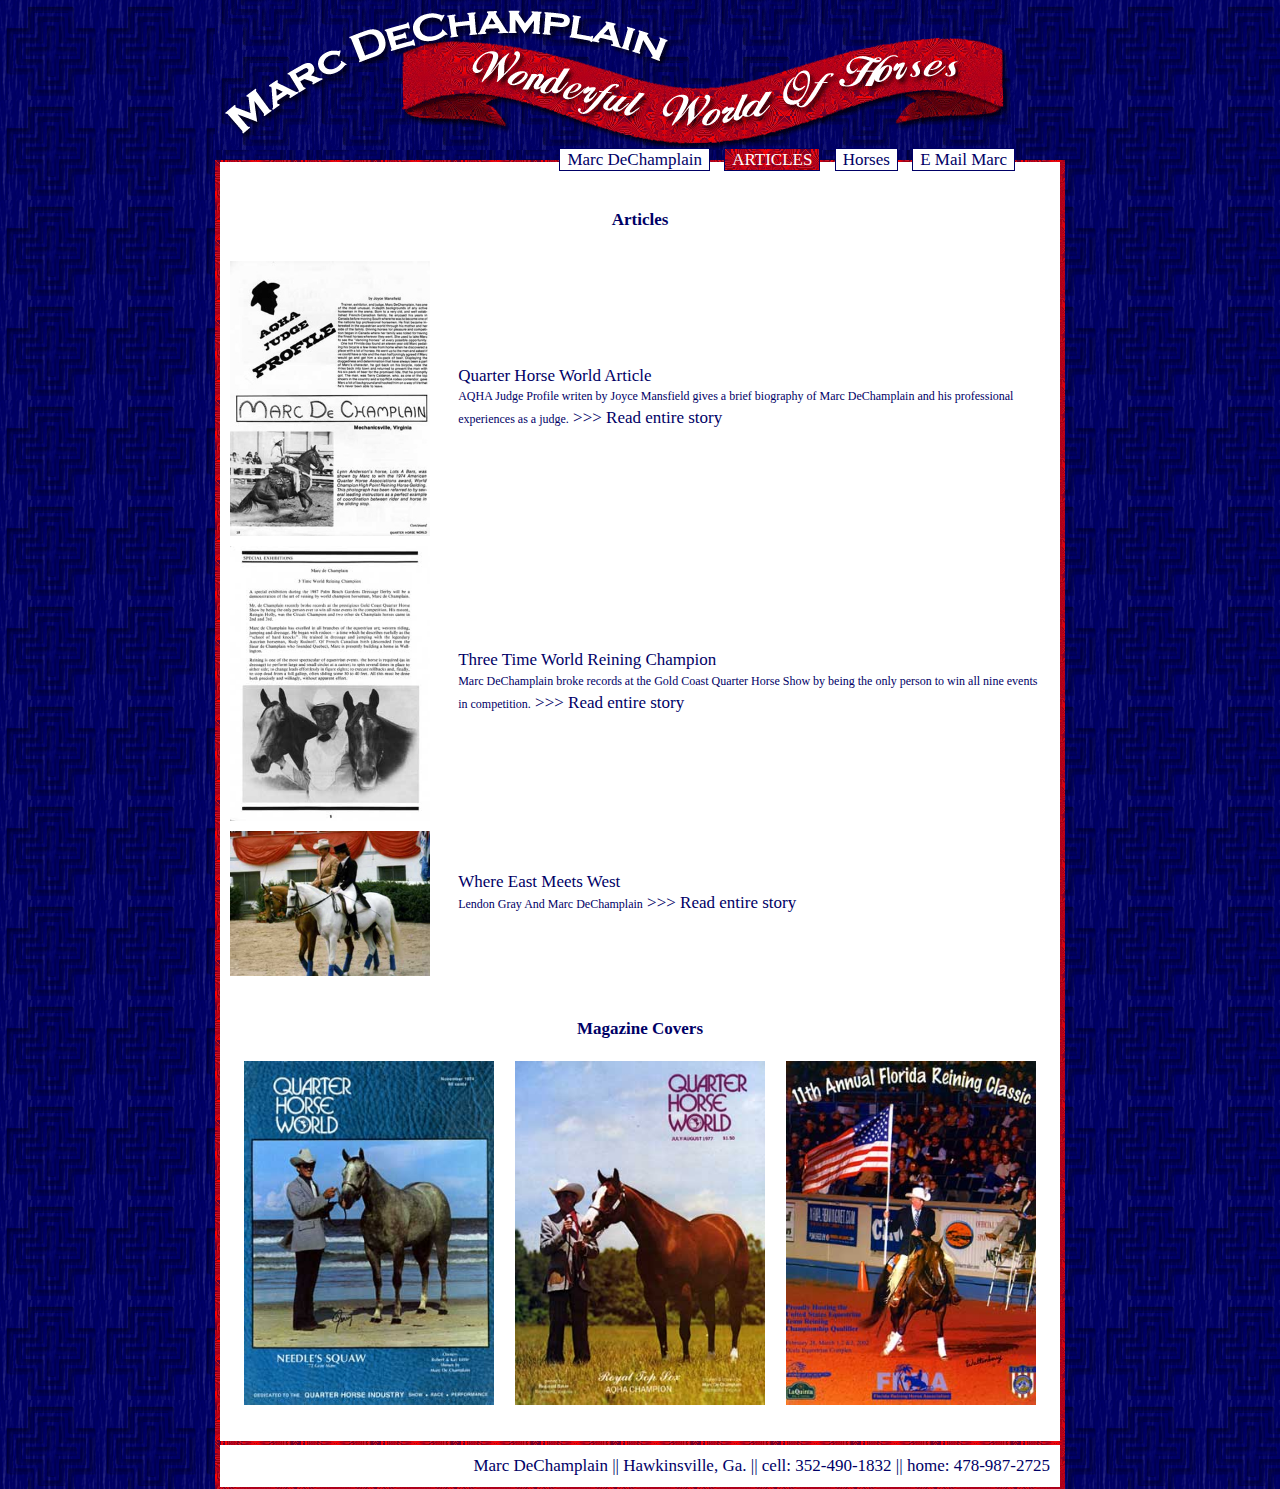
<file: article.htm>
<!DOCTYPE HTML PUBLIC "-//W3C//DTD HTML 4.01 Transitional//EN"
"http://www.w3.org/TR/html4/loose.dtd">
<html>

<head>


    <TITLE>Marc DeChamplain</TITLE>


    <META NAME="description" content="Marc DeChamplain- training performance horses for over 40 years of excellence">
        <META NAME="keywords" CONTENT="NRHA, NRCHA, NSHA, AQHA,Working Cow Horse, Stock Horses, NCHA, Performance Horses">
        <meta http-equiv="Content-Type" content="text/html; charset=utf-8">

    <link rel="styleSheet" href="styles/styleSheet.css" type="text/css">
    <meta http-equiv="Content-Type" content="text/html; charset=iso-8859-1">


    <script language="JavaScript"> 
        <!--
            var msg = "Marc DeChamplain"
            var delay = 120
            var startPos = 110
            var timerID = null
            var timerRunning = false
            var pos = 0

            Scrollit()

            function Scrollit() {
                StopTheClock()
                for (var i = 0; i < startPos; i++) msg = " " + msg
                DoTheScroll()
            }

            function StopTheClock() {
                if (timerRunning)
                    clearTimeout(timerID)
                timerRunning = false
            }

            function DoTheScroll() {
                if (pos < msg.length)
                    self.status = msg.substring(pos, msg.length);
                else
                    pos = -1;
                ++pos
                timerRunning = true
                timerID = self.setTimeout("DoTheScroll()", delay)
            }
        //-->
    </script>
</head>


<body>
	<div id="header"></div>
        <div id="wrapper">
            <div id="content">

            <div id="navcontainer">
                <ul id="navlist">
                    <li><a href="index.htm" >Marc DeChamplain</a></li>
                    <li id="active"><a href="article.htm"id="current">Articles</a></li>
                    <li><a href="sale.htm">Horses</a></li>
                    <li><a href="mailto:marcdechamplain@gmail.com">E Mail Marc</a></li>
                </ul>
            </div>

            <div class="clear"></div>
            <br />

            <div align="center"><strong>Articles</strong></div>
            <br />

            <div id="articlecontainer"><!-- div for article 1 -->
                <div class="articleicon">
                    <a href="articles/QH1/1.htm">
                       <img src="images/article-qh-sm.jpg" width="200" alt="Marc DeChamplain"/>
                    </a>
                </div><!-- end articleicon -->

                <div class="articledescription">
                    <br />
                    <br />
                    <br />
                        Quarter Horse World Article <br />
                            <span style="font-family: Tahoma; font-size: 12px">AQHA Judge Profile writen by Joyce Mansfield 
                            gives a brief biography of Marc DeChamplain and his professional experiences 
                            as a judge.</span>
                            <a href="articles/QH1/1.htm">&gt;&gt;&gt; Read entire story </a>
                </div ><!-- end article description-->
            </div><!-- end div for article 1 -->
         
            <br />
         

            <div id="articlecontainer"><!-- div for article 2 -->
                <div class="articleicon">
                    <a href="articles/QH2/rein.htm">
                       <img src="images/article-rein-sm.jpg" width="200"  alt="Marc DeChamplain" />
                    </a>
                </div><!-- end articleicon -->
              
                <div class="articledescription">
                  <br />
                  <br />
                  <br />
                    Three Time World Reining Champion <br />
                        <span style="font-family: Tahoma; font-size: 12px">Marc DeChamplain broke records 
                        at the Gold Coast Quarter Horse Show by being the only person to win all nine events in competition.</span>
                        <a href="articles/QH2/rein.htm">&gt;&gt;&gt; Read entire story </a>
                </div ><!-- end article description-->
            </div><!-- end div for article 2 -->
         
            <br />
         

             <div id="articlecontainer"><!-- div for article 3 -->
                 <div class="articleicon">
                     <a href="articles/ew/1.htm">
                           <img src="images/east-west.jpg" width="200" alt="Marc DeChamplain" />
                     </a>
                  </div><!-- end articleicon -->

                  <div class="articledescription">
                         Where East Meets West<br />
                             <span style="font-family: Tahoma; font-size: 12px">Lendon Gray And Marc DeChamplain</span>
                            <a href="articles/ew/1.htm">&gt;&gt;&gt; Read entire story </a>
                    </div ><!-- end article description-->
             </div><!-- end div for article 3 -->
         
        
            <div class="clear"></div> 

            <br />
            <br />

            <div align="center"><strong>Magazine Covers</strong></div>
            <br />
            
            <center>
                <img src="images/cover-sm.jpg" / width="250">&nbsp&nbsp&nbsp&nbsp
                <img src="images/cover-july-sm.jpg" /width="250">&nbsp&nbsp&nbsp&nbsp
                <img src="images/frha-classic-sm.jpg" /width="250">
            </center>
            <br />

            <div class="clear"></div>
            </div><!-- end content div-->
        </div><!-- end wraper div -->

	    <div id="footer">
	        <div id="content">
                <div align="right"><a href="mailto:marcdechamplain@gmail.com">Marc DeChamplain</a> || Hawkinsville, Ga. || cell: 352-490-1832 || home: 478-987-2725<br /></div>
            </div><!-- end content div -->
        </div><!-- end footer div -->
     
    </body>
</html>
</file>
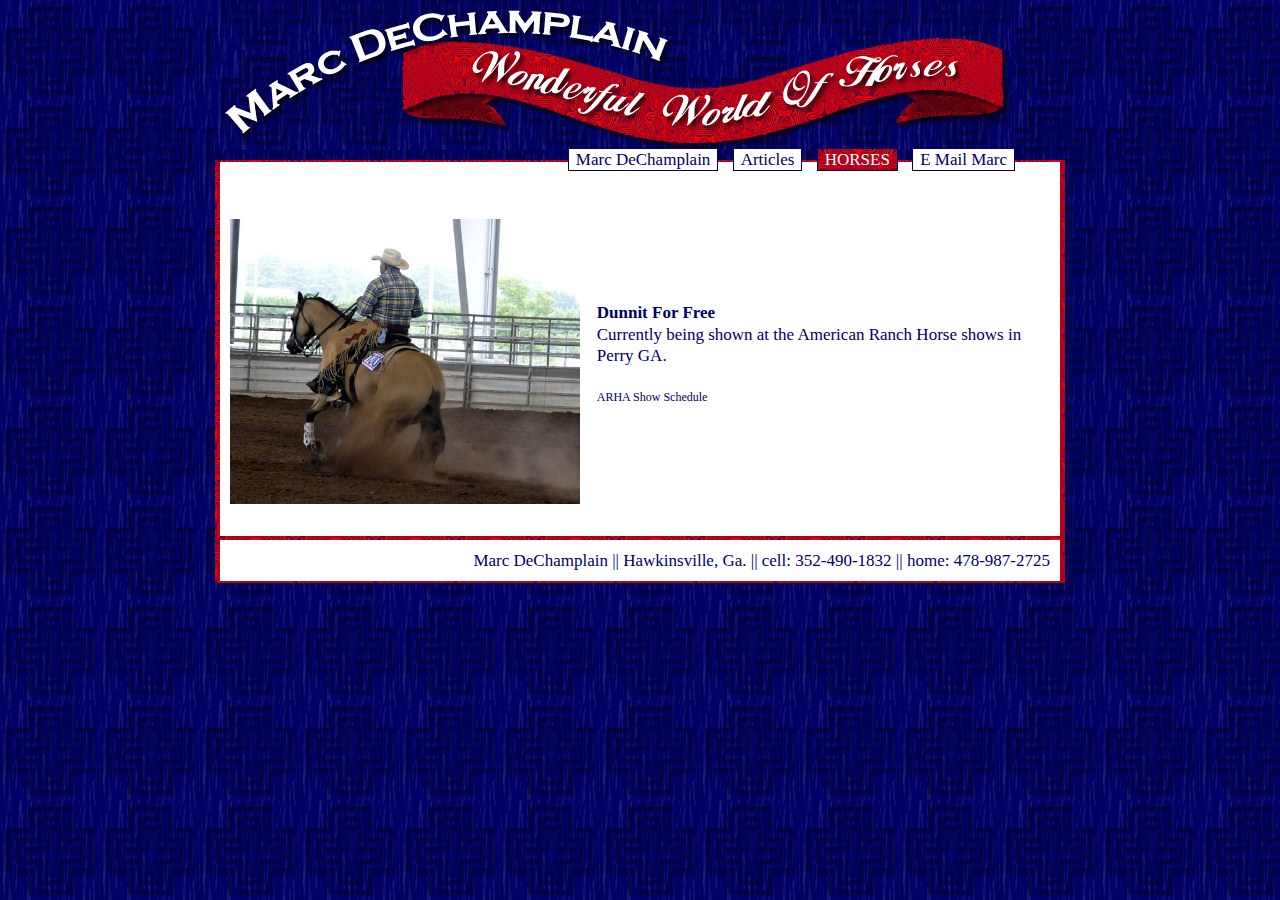
<file: sale.htm>
<!DOCTYPE HTML PUBLIC "-//W3C//DTD HTML 4.01 Transitional//EN"
"http://www.w3.org/TR/html4/loose.dtd">
<html>

<head>


    <TITLE>Marc DeChamplain</TITLE>


    <META NAME="description" content="Marc DeChamplain- training performance horses for over 40 years of excellence">
        <META NAME="keywords" CONTENT="NRHA, NRCHA, NSHA, AQHA,Working Cow Horse, Stock Horses, NCHA, Performance Horses">
        <meta http-equiv="Content-Type" content="text/html; charset=utf-8">

    <link rel="styleSheet" href="styles/styleSheet.css" type="text/css">
    <meta http-equiv="Content-Type" content="text/html; charset=iso-8859-1">


    <script language="JavaScript"> 
        <!--
        var msg = "Marc DeChamplain"
        var delay = 120
        var startPos = 110
        var timerID = null
        var timerRunning = false
        var pos = 0

        Scrollit()

        function Scrollit() {
            StopTheClock()
            for (var i = 0; i < startPos; i++) msg = " " + msg
            DoTheScroll()
        }

        function StopTheClock() {
            if (timerRunning)
                clearTimeout(timerID)
            timerRunning = false
        }

        function DoTheScroll() {
            if (pos < msg.length)
                self.status = msg.substring(pos, msg.length);
            else
                pos = -1;
            ++pos
            timerRunning = true
            timerID = self.setTimeout("DoTheScroll()", delay)
        }
        //-->
    </script>
</head>


<body>
	<div id="header"></div>
        <div id="wrapper">
            <div id="content">

            <div id="navcontainer">
                <ul id="navlist">
                    <li><a href="index.htm" >Marc DeChamplain</a></li>
                    <li><a href="article.htm">Articles</a></li>
                    <li id="active"><a href="sale.htm"id="current">Horses</a></li>
                    <li><a href="mailto:marcdechamplain@gmail.com">E Mail Marc</a></li>
                </ul>
            </div>

    <div class="clear"></div>
    <br />

    <div id="horsecontainer"><!-- div for Horse 1 -->
                <div class="horseicon">
                    <img src="images/dunnit1.jpg" width="350" alt="Marc DeChamplain"/>
                </div><!-- end horse icon -->

                <div class="horsedescription">
                    <br />
                    <br />
                    <br />
                        <strong>Dunnit For Free</strong><br />
                            Currently being shown at the American Ranch Horse shows in Perry GA.
                            <br /><br />
                            <a href="http://www.americanranchhorse.net/file/calendar.htm" target="_blank"><span style="font-family: Tahoma; font-size: 12px"  >ARHA Show Schedule</span></a>
                            
               </div ><!-- end Horse description-->
            </div><!-- end div for Horse 1 -->
            <br />
            
            
            <div class="clear"></div>

            <br />
            
        </div><!--end content div -->
    </div><!-- end wrapper div-->
    
    
    
	
    
    <div id="footer">
	    <div id="content">
            <div align="right">Marc DeChamplain || Hawkinsville, Ga. || cell: 352-490-1832 || home: 478-987-2725<br /></div>
        </div><!--end content div -->
    </div><!-- end footer div -->
 
</body>
</html>
</file>
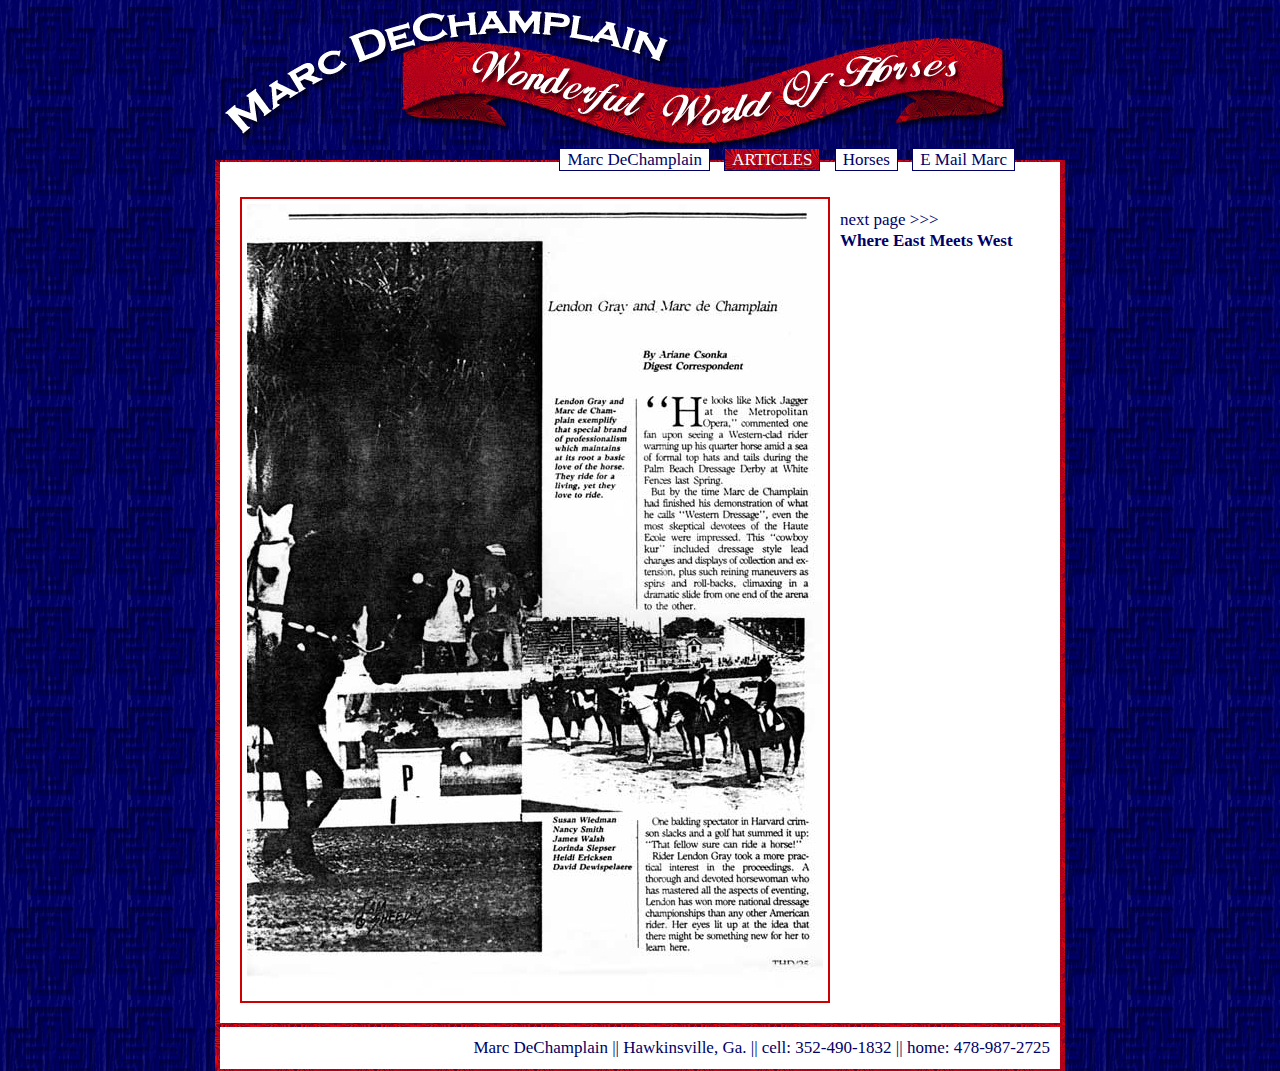
<file: articles/ew/1.htm>
﻿<!DOCTYPE HTML PUBLIC "-//W3C//DTD HTML 4.01 Transitional//EN"
"http://www.w3.org/TR/html4/loose.dtd">
<html>
<head>
<meta http-equiv="Content-Type" content="text/html; charset=iso-8859-1">
<TITLE>Marc DeChamplain</TITLE>

<META NAME="description" content="Marc DeChamplain- training performance horses for over 40 years of excellence">
<META NAME="keywords" CONTENT="NRHA, NRCHA, NSHA, AQHA,Working Cow Horse, Stock Horses, NCHA, Performance Horses">
<meta http-equiv="Content-Type" content="text/html; charset=utf-8">

<link rel="stylesheet" href="../../styles/styleSheet.css" type="text/css">
 
<script language="JavaScript"> 
<!--

    var msg = "Marc DeChamplain"
    var delay = 120
    var startPos = 110
    var timerID = null
    var timerRunning = false
    var pos = 0

    Scrollit()

    function Scrollit() {
        StopTheClock()
        for (var i = 0; i < startPos; i++) msg = " " + msg
        DoTheScroll()
    }

    function StopTheClock() {
        if (timerRunning)
            clearTimeout(timerID)
        timerRunning = false
    }

    function DoTheScroll() {
        if (pos < msg.length)
            self.status = msg.substring(pos, msg.length);
        else
            pos = -1;
        ++pos
        timerRunning = true
        timerID = self.setTimeout("DoTheScroll()", delay)
    }
//-->
</script>
</head>
<body>
	<div id="header"></div>
<div id="wrapper">
<div id="content">

<div id="navcontainer">
    <ul id="navlist">
        <li><a href="../../index.htm">Marc DeChamplain</a></li>
        <li id="active"><a href="../../article.htm" id="current">Articles</a></li>
        <li><a href="../../sale.htm">Horses</a></li>
        <li><a href="mailto:marcdechamplain@gmail.com">E Mail Marc</a></li>
    </ul>
</div>

<div class="clear"><strong></strong><img src="../images/east-west2.jpg" alt="Marc DeChamplain" width="576" height="792" class="img-left2">
<br>
<a href="2.htm">next page >>>
</a>
</div>
<strong>Where East Meets West</strong>
<div class="clear"></div>
</div>
</div>
</div>
 
</div>
</div>
	<div id="footer">
	<div id="content">
      <div align="right">Marc DeChamplain || Hawkinsville, Ga. || cell: 352-490-1832 || home: 478-987-2725<br />
      </div>
</div></div></div>
 
</body>
</html>
</file>
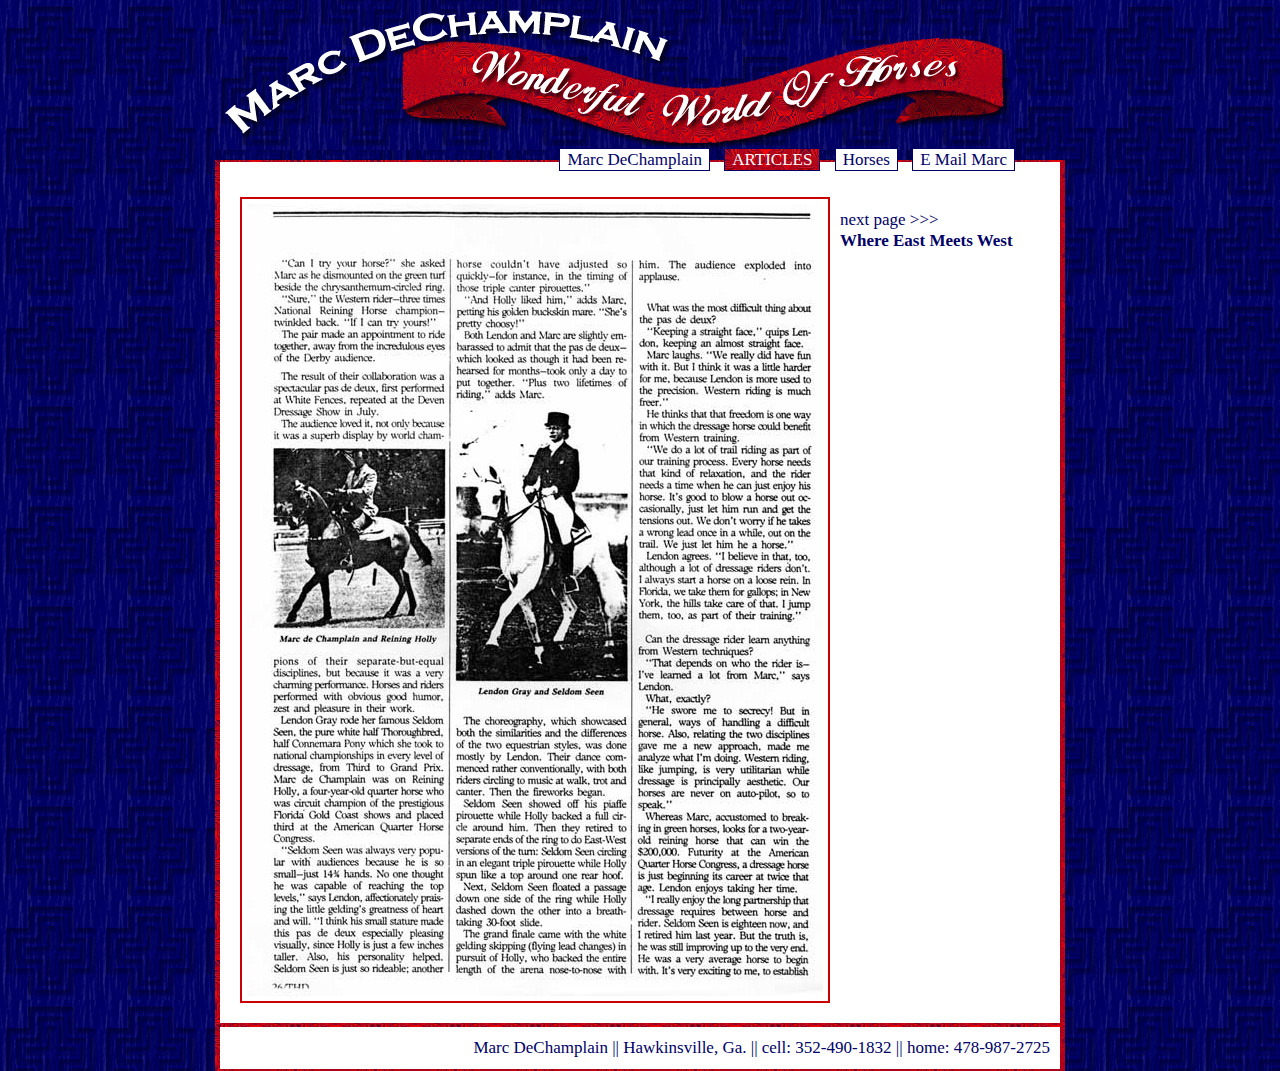
<file: articles/ew/2.htm>
﻿<!DOCTYPE HTML PUBLIC "-//W3C//DTD HTML 4.01 Transitional//EN"
"http://www.w3.org/TR/html4/loose.dtd">
<html>
<head>
<meta http-equiv="Content-Type" content="text/html; charset=iso-8859-1">
<TITLE>Marc DeChamplain</TITLE>

<META NAME="description" content="Marc DeChamplain- training performance horses for over 40 years of excellence">
<META NAME="keywords" CONTENT="NRHA, NRCHA, NSHA, AQHA,Working Cow Horse, Stock Horses, NCHA, Performance Horses">
<meta http-equiv="Content-Type" content="text/html; charset=utf-8">

<link rel="stylesheet" href="../../styles/styleSheet.css" type="text/css">
 
<script language="JavaScript"> 
<!--

    var msg = "Marc DeChamplain"
    var delay = 120
    var startPos = 110
    var timerID = null
    var timerRunning = false
    var pos = 0

    Scrollit()

    function Scrollit() {
        StopTheClock()
        for (var i = 0; i < startPos; i++) msg = " " + msg
        DoTheScroll()
    }

    function StopTheClock() {
        if (timerRunning)
            clearTimeout(timerID)
        timerRunning = false
    }

    function DoTheScroll() {
        if (pos < msg.length)
            self.status = msg.substring(pos, msg.length);
        else
            pos = -1;
        ++pos
        timerRunning = true
        timerID = self.setTimeout("DoTheScroll()", delay)
    }
//-->
</script>
</head>
<body>
	<div id="header"></div>
<div id="wrapper">
<div id="content">

<div id="navcontainer">
    <ul id="navlist">
        <li><a href="../../index.htm">Marc DeChamplain</a></li>
        <li id="active"><a href="../../article.htm" id="current">Articles</a></li>
        <li><a href="../../sale.htm">Horses</a></li>
        <li><a href="mailto:marcdechamplain@gmail.com">E Mail Marc</a></li>
    </ul>
</div>

<div class="clear"><strong></strong><img src="../images/east-west3.jpg" alt="Marc DeChamplain" width="576" height="792" class="img-left2">
<br>
<a href="3.htm">next page >>>
</a>
</div>
<strong>Where East Meets West</strong>
<div class="clear"></div>
</div>
</div>
</div>
 
</div>
</div>
	<div id="footer">
	<div id="content">
      <div align="right">Marc DeChamplain || Hawkinsville, Ga. || cell: 352-490-1832 || home: 478-987-2725<br />
      </div>
</div></div></div>
 
</body>
</html>
</file>
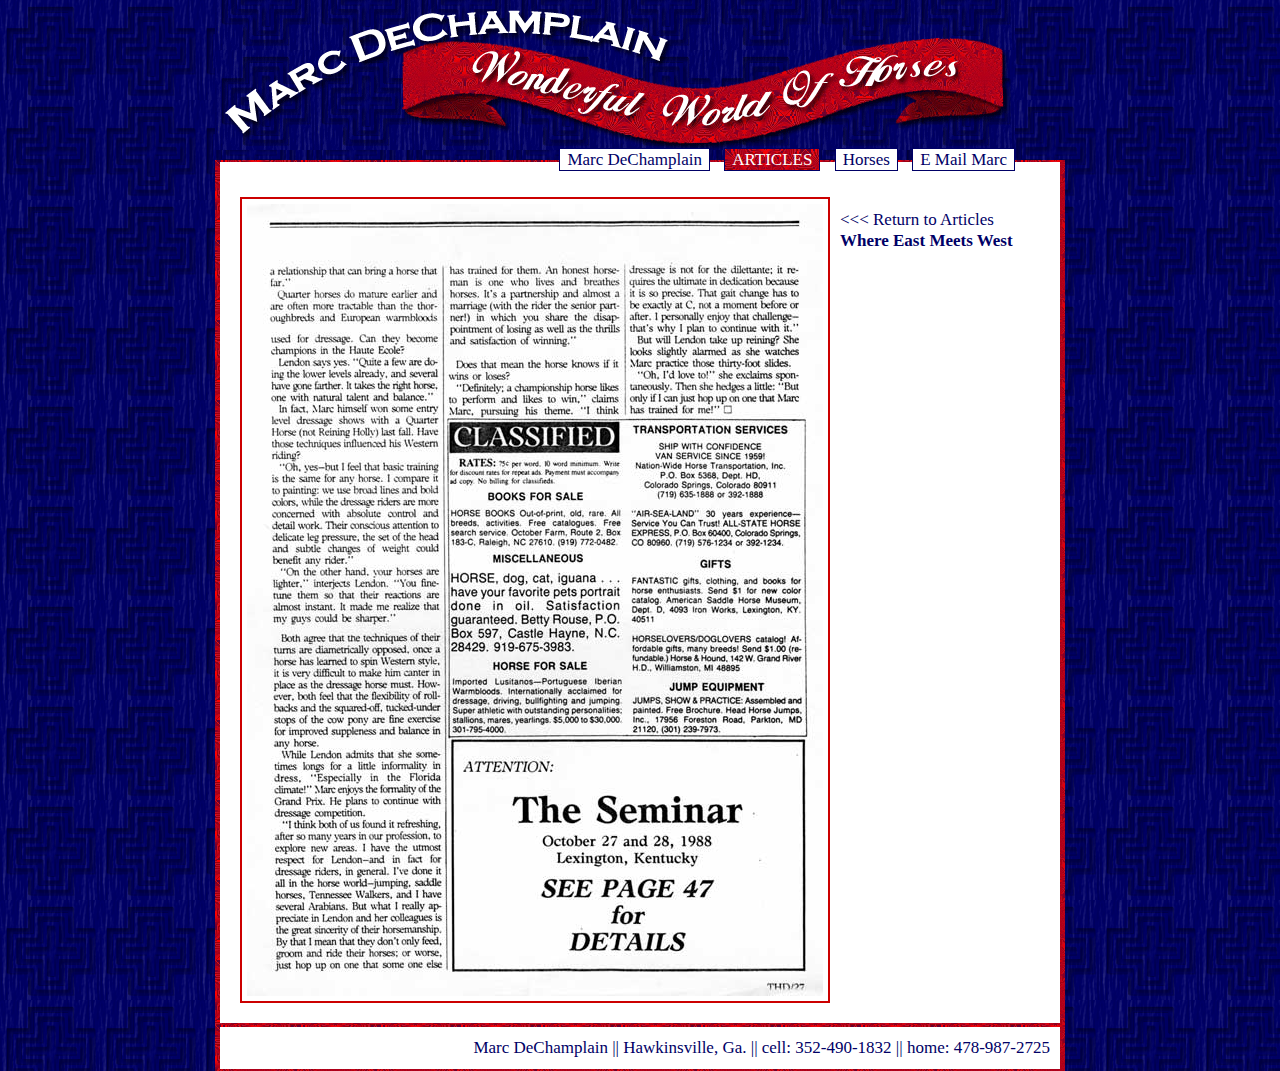
<file: articles/ew/3.htm>
﻿<!DOCTYPE HTML PUBLIC "-//W3C//DTD HTML 4.01 Transitional//EN"
"http://www.w3.org/TR/html4/loose.dtd">
<html>
<head>
<meta http-equiv="Content-Type" content="text/html; charset=iso-8859-1">
<TITLE>Marc DeChamplain</TITLE>

<META NAME="description" content="Marc DeChamplain- training performance horses for over 40 years of excellence">
<META NAME="keywords" CONTENT="NRHA, NRCHA, NSHA, AQHA,Working Cow Horse, Stock Horses, NCHA, Performance Horses">
<meta http-equiv="Content-Type" content="text/html; charset=utf-8">

<link rel="stylesheet" href="../../styles/styleSheet.css" type="text/css">
 
<script language="JavaScript"> 
<!--

    var msg = "Marc DeChamplain"
    var delay = 120
    var startPos = 110
    var timerID = null
    var timerRunning = false
    var pos = 0

    Scrollit()

    function Scrollit() {
        StopTheClock()
        for (var i = 0; i < startPos; i++) msg = " " + msg
        DoTheScroll()
    }

    function StopTheClock() {
        if (timerRunning)
            clearTimeout(timerID)
        timerRunning = false
    }

    function DoTheScroll() {
        if (pos < msg.length)
            self.status = msg.substring(pos, msg.length);
        else
            pos = -1;
        ++pos
        timerRunning = true
        timerID = self.setTimeout("DoTheScroll()", delay)
    }
//-->
</script>
</head>
<body>
	<div id="header"></div>
<div id="wrapper">
<div id="content">

<div id="navcontainer">
    <ul id="navlist">
        <li><a href="../../index.htm">Marc DeChamplain</a></li>
        <li id="active"><a href="../../article.htm" id="current">Articles</a></li>
        <li><a href="../../sale.htm">Horses</a></li>
        <li><a href="mailto:marcdechamplain@gmail.com">E Mail Marc</a></li>
    </ul>
</div>

<div class="clear"><strong></strong><img src="../images/east-west4.jpg" alt="Marc DeChamplain" width="576" height="792" class="img-left2">
<br>
<a href="../../article.htm">&lt;&lt;&lt; Return to Articles
</a>
</div>
<strong>Where East Meets West</strong>
<div class="clear"></div>
</div>
</div>
</div>
 
</div>
</div>
	<div id="footer">
	<div id="content">
      <div align="right">Marc DeChamplain || Hawkinsville, Ga. || cell: 352-490-1832 || home: 478-987-2725<br />
      </div>
</div></div></div>
 
</body>
</html>
</file>
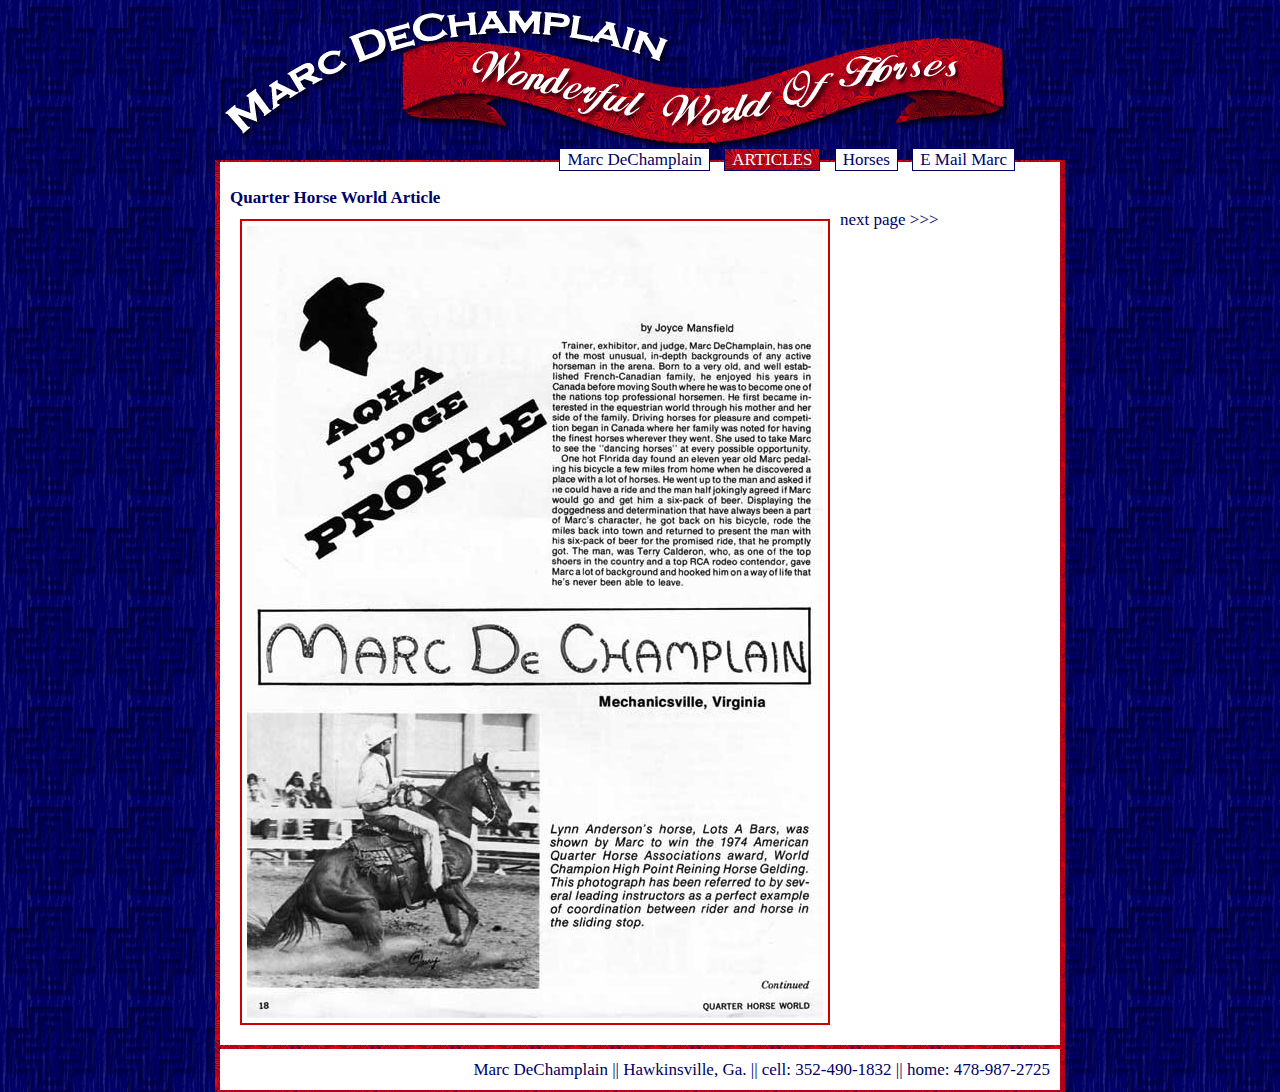
<file: articles/QH1/1.htm>
﻿<!DOCTYPE HTML PUBLIC "-//W3C//DTD HTML 4.01 Transitional//EN"
"http://www.w3.org/TR/html4/loose.dtd">
<html>
<head>
<meta http-equiv="Content-Type" content="text/html; charset=iso-8859-1">
<TITLE>Marc DeChamplain</TITLE>

<META NAME="description" content="Marc DeChamplain- training performance horses for over 40 years of excellence">
<META NAME="keywords" CONTENT="NRHA, NRCHA, NSHA, AQHA,Working Cow Horse, Stock Horses, NCHA, Performance Horses">
<meta http-equiv="Content-Type" content="text/html; charset=utf-8">

<link rel="stylesheet" href="../../styles/styleSheet.css" type="text/css">
 
<script language="JavaScript"> 
<!--

    var msg = "Marc DeChamplain"
    var delay = 120
    var startPos = 110
    var timerID = null
    var timerRunning = false
    var pos = 0

    Scrollit()

    function Scrollit() {
        StopTheClock()
        for (var i = 0; i < startPos; i++) msg = " " + msg
        DoTheScroll()
    }

    function StopTheClock() {
        if (timerRunning)
            clearTimeout(timerID)
        timerRunning = false
    }

    function DoTheScroll() {
        if (pos < msg.length)
            self.status = msg.substring(pos, msg.length);
        else
            pos = -1;
        ++pos
        timerRunning = true
        timerID = self.setTimeout("DoTheScroll()", delay)
    }
//-->
</script>
</head>
<body>
	<div id="header"></div>
<div id="wrapper">
<div id="content">

<div id="navcontainer">
    <ul id="navlist">
        <li><a href="../../index.htm">Marc DeChamplain</a></li>
        <li id="active"><a href="../../article.htm" id="current">Articles</a></li>
        <li><a href="../../sale.htm">Horses</a></li>
        <li><a href="mailto:marcdechamplain@gmail.com">E Mail Marc</a></li>
    </ul>
</div>

<div class="clear"></div>
<strong>Quarter Horse World Article </strong><img src="../images/article-qh.jpg" alt="Marc DeChamplain" width="576" height="792" class="img-left2">
<br>
<a href="2.htm">next page >>>
</a>
<div class="clear"></div>
</div>
</div>
</div>
 
</div>
</div>
	<div id="footer">
	<div id="content">
      <div align="right">Marc DeChamplain || Hawkinsville, Ga. || cell: 352-490-1832 || home: 478-987-2725<br />
      </div>
      </div></div></div>
 
</body>
</html>
</file>
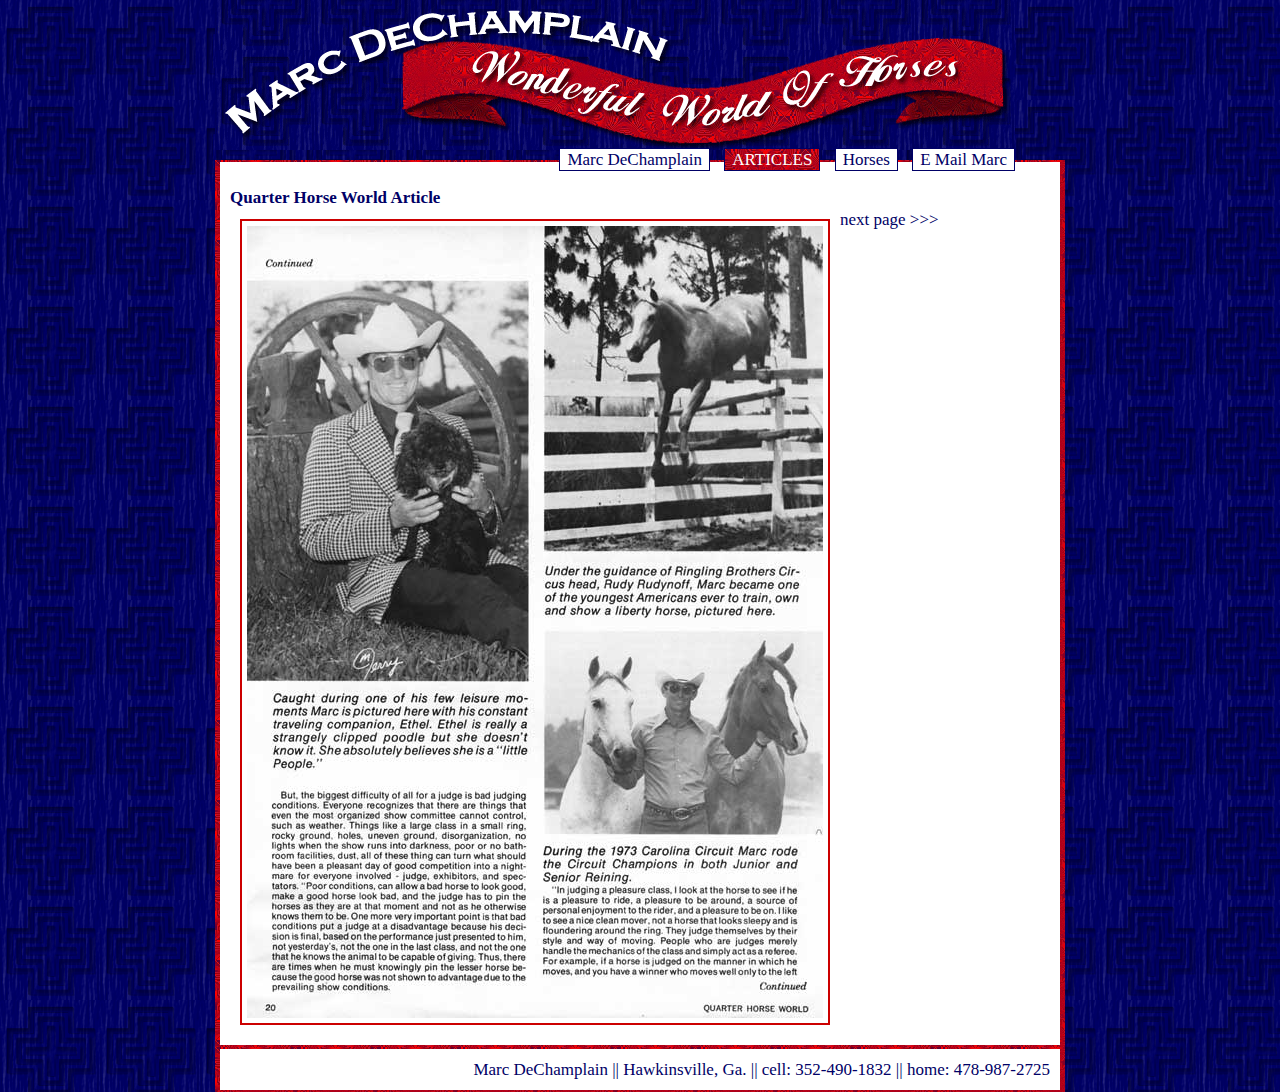
<file: articles/QH1/2.htm>
﻿<!DOCTYPE HTML PUBLIC "-//W3C//DTD HTML 4.01 Transitional//EN"
"http://www.w3.org/TR/html4/loose.dtd">
<html>
<head>
<meta http-equiv="Content-Type" content="text/html; charset=iso-8859-1">
<TITLE>Marc DeChamplain</TITLE>

<META NAME="description" content="Marc DeChamplain- training performance horses for over 40 years of excellence">
<META NAME="keywords" CONTENT="NRHA, NRCHA, NSHA, AQHA,Working Cow Horse, Stock Horses, NCHA, Performance Horses">
<meta http-equiv="Content-Type" content="text/html; charset=utf-8">

<link rel="stylesheet" href="../../styles/styleSheet.css" type="text/css">
 
<script language="JavaScript"> 
<!--

    var msg = "Marc DeChamplain"
    var delay = 120
    var startPos = 110
    var timerID = null
    var timerRunning = false
    var pos = 0

    Scrollit()

    function Scrollit() {
        StopTheClock()
        for (var i = 0; i < startPos; i++) msg = " " + msg
        DoTheScroll()
    }

    function StopTheClock() {
        if (timerRunning)
            clearTimeout(timerID)
        timerRunning = false
    }

    function DoTheScroll() {
        if (pos < msg.length)
            self.status = msg.substring(pos, msg.length);
        else
            pos = -1;
        ++pos
        timerRunning = true
        timerID = self.setTimeout("DoTheScroll()", delay)
    }
//-->
</script>
</head>
<body>
	<div id="header"></div>
<div id="wrapper">
<div id="content">

<div id="navcontainer">
    <ul id="navlist">
        <li><a href="../../index.htm">Marc DeChamplain</a></li>
        <li id="active"><a href="../../article.htm" id="current">Articles</a></li>
        <li><a href="../../sale.htm">Horses</a></li>
        <li><a href="mailto:marcdechamplain@gmail.com">E Mail Marc</a></li>
    </ul>
</div>

<div class="clear"></div>
<strong>Quarter Horse World Article<br> 
</strong><img src="../images/article-qh2.jpg" alt="Marc DeChamplain" width="576" height="792" class="img-left2">
<a href="3.htm">next page >>>
</a>
<div class="clear"></div>
</div>
</div>
</div>
 
</div>
</div>
	<div id="footer">
	<div id="content">
      <div align="right">Marc DeChamplain || Hawkinsville, Ga. || cell: 352-490-1832 || home: 478-987-2725<br />
      </div>
</div></div></div>
 
</body>
</html>
</file>
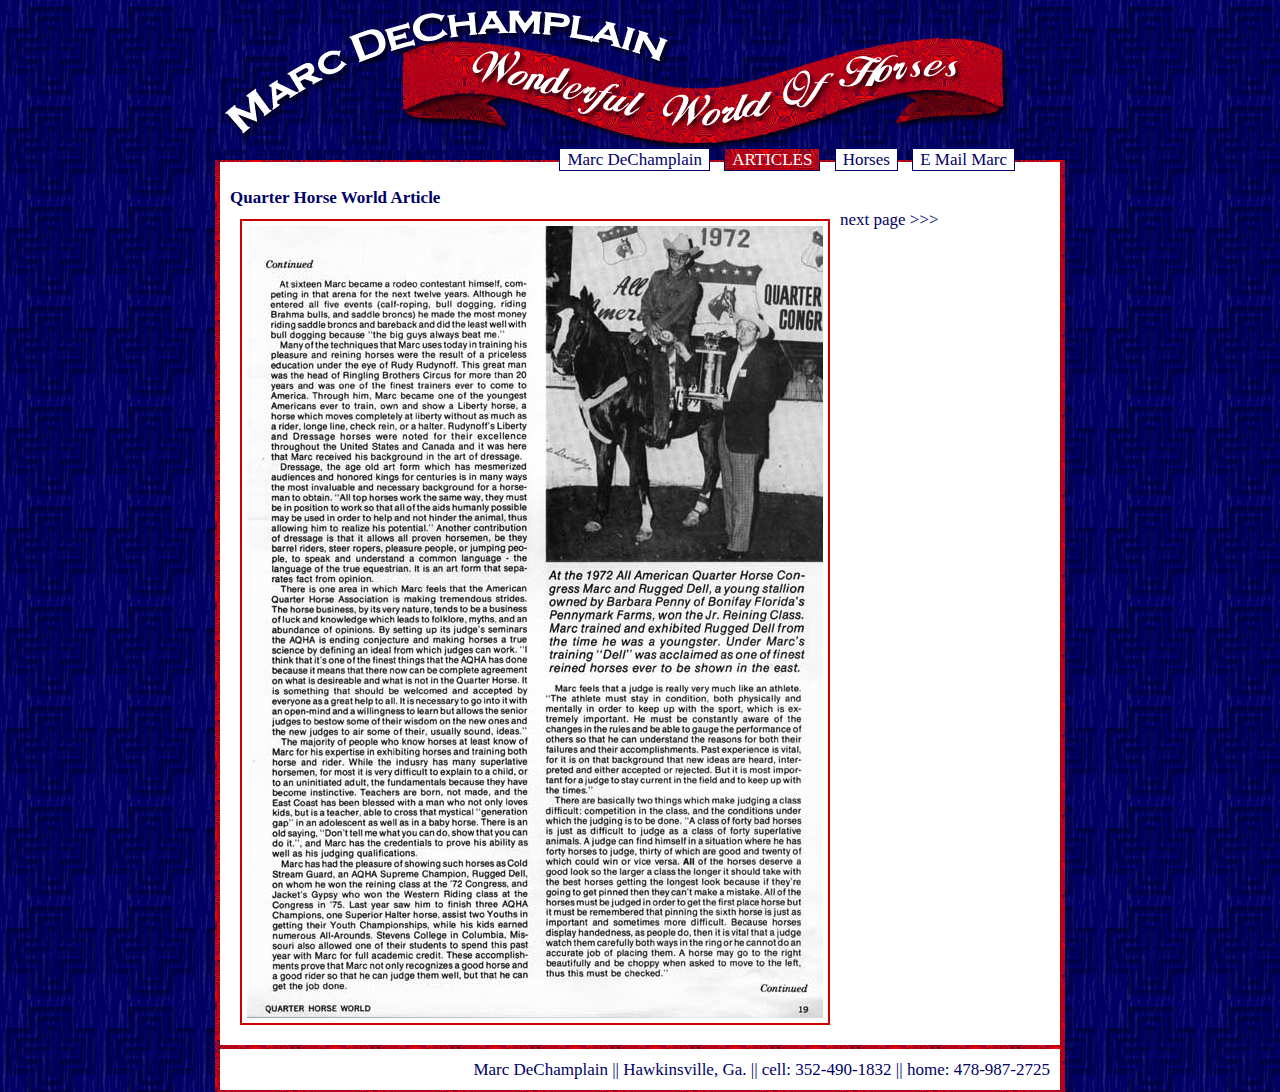
<file: articles/QH1/3.htm>
﻿<!DOCTYPE HTML PUBLIC "-//W3C//DTD HTML 4.01 Transitional//EN"
"http://www.w3.org/TR/html4/loose.dtd">
<html>
<head>
<meta http-equiv="Content-Type" content="text/html; charset=iso-8859-1">
<TITLE>Marc DeChamplain</TITLE>

<META NAME="description" content="Marc DeChamplain- training performance horses for over 40 years of excellence">
<META NAME="keywords" CONTENT="NRHA, NRCHA, NSHA, AQHA,Working Cow Horse, Stock Horses, NCHA, Performance Horses">
<meta http-equiv="Content-Type" content="text/html; charset=utf-8">

<link rel="stylesheet" href="../../styles/styleSheet.css" type="text/css">
 
<script language="JavaScript"> 
<!--

    var msg = "Marc DeChamplain"
    var delay = 120
    var startPos = 110
    var timerID = null
    var timerRunning = false
    var pos = 0

    Scrollit()

    function Scrollit() {
        StopTheClock()
        for (var i = 0; i < startPos; i++) msg = " " + msg
        DoTheScroll()
    }

    function StopTheClock() {
        if (timerRunning)
            clearTimeout(timerID)
        timerRunning = false
    }

    function DoTheScroll() {
        if (pos < msg.length)
            self.status = msg.substring(pos, msg.length);
        else
            pos = -1;
        ++pos
        timerRunning = true
        timerID = self.setTimeout("DoTheScroll()", delay)
    }
//-->
</script>
</head>
<body>
	<div id="header"></div>
<div id="wrapper">
<div id="content">

<div id="navcontainer">
    <ul id="navlist">
        <li><a href="../../index.htm">Marc DeChamplain</a></li>
        <li id="active"><a href="../../article.htm" id="current">Articles</a></li>
        <li><a href="../../sale.htm">Horses</a></li>
        <li><a href="mailto:marcdechamplain@gmail.com">E Mail Marc</a></li>
    </ul>
</div>

<div class="clear"></div>
<strong>Quarter Horse World Article </strong><img src="../images/article-qh3.jpg" alt="Marc DeChamplain" width="576" height="792" class="img-left2">
<br>
 
<a href="4.htm">next page >>>
</a>
<div class="clear"></div>
</div>
</div>
</div>
 
</div>
</div>
	<div id="footer">
	<div id="content">
      <div align="right">Marc DeChamplain || Hawkinsville, Ga. || cell: 352-490-1832 || home: 478-987-2725<br />
      </div>
</div></div></div>
 
</body>
</html>
</file>
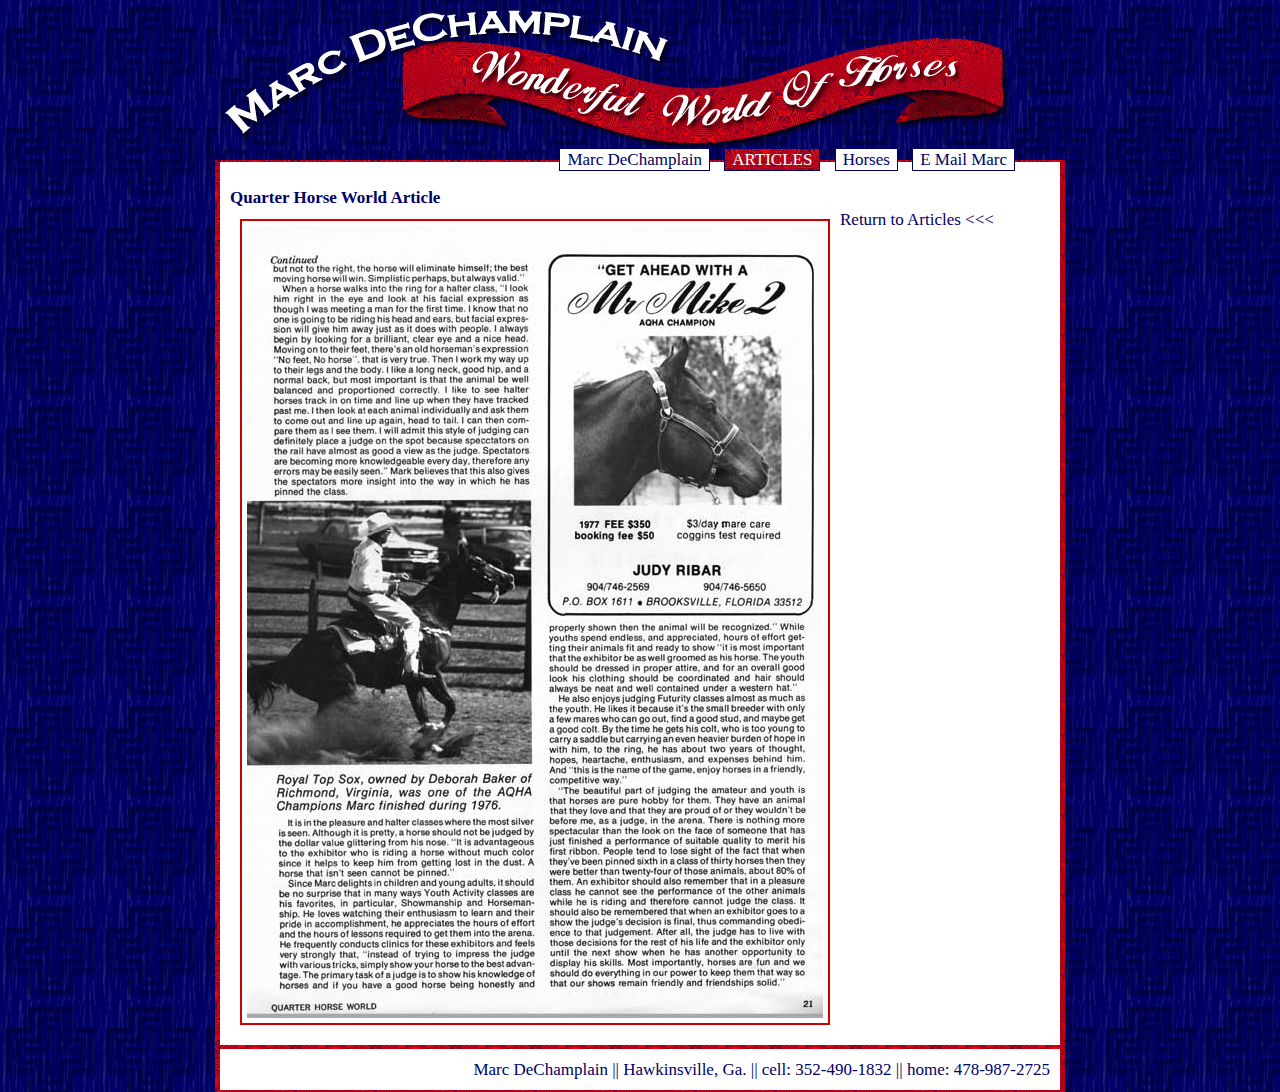
<file: articles/QH1/4.htm>
﻿<!DOCTYPE HTML PUBLIC "-//W3C//DTD HTML 4.01 Transitional//EN"
"http://www.w3.org/TR/html4/loose.dtd">
<html>
<head>
<meta http-equiv="Content-Type" content="text/html; charset=iso-8859-1">
<TITLE>Marc DeChamplain</TITLE>

<META NAME="description" content="Marc DeChamplain- training performance horses for over 40 years of excellence">
<META NAME="keywords" CONTENT="NRHA, NRCHA, NSHA, AQHA,Working Cow Horse, Stock Horses, NCHA, Performance Horses">
<meta http-equiv="Content-Type" content="text/html; charset=utf-8">

<link rel="stylesheet" href="../../styles/styleSheet.css" type="text/css">
 
<script language="JavaScript"> 
<!--

    var msg = "Marc DeChamplain"
    var delay = 120
    var startPos = 110
    var timerID = null
    var timerRunning = false
    var pos = 0

    Scrollit()

    function Scrollit() {
        StopTheClock()
        for (var i = 0; i < startPos; i++) msg = " " + msg
        DoTheScroll()
    }

    function StopTheClock() {
        if (timerRunning)
            clearTimeout(timerID)
        timerRunning = false
    }

    function DoTheScroll() {
        if (pos < msg.length)
            self.status = msg.substring(pos, msg.length);
        else
            pos = -1;
        ++pos
        timerRunning = true
        timerID = self.setTimeout("DoTheScroll()", delay)
    }
//-->
</script>
</head>
<body>
	<div id="header"></div>
<div id="wrapper">
<div id="content">

<div id="navcontainer">
    <ul id="navlist">
        <li><a href="../../index.htm">Marc DeChamplain</a></li>
        <li id="active"><a href="../../article.htm" id="current">Articles</a></li>
        <li><a href="../../sale.htm">Horses</a></li>
        <li><a href="mailto:marcdechamplain@gmail.com">E Mail Marc</a></li>
    </ul>
</div>

<div class="clear"></div>
<strong>Quarter Horse World Article </strong><img src="../images/article-qh4.jpg" alt="Marc DeChamplain" width="576" height="792" class="img-left2">
<a href="../../article.htm"><br/>
 
Return to Articles &lt;&lt;&lt;
</a>
<div class="clear"></div>
</div>
</div>
</div>
 
</div>
</div>
	<div id="footer">
	<div id="content">
      <div align="right">Marc DeChamplain || Hawkinsville, Ga. || cell: 352-490-1832 || home: 478-987-2725<br />
      </div>
</div></div></div>
 
</body>
</html>
</file>
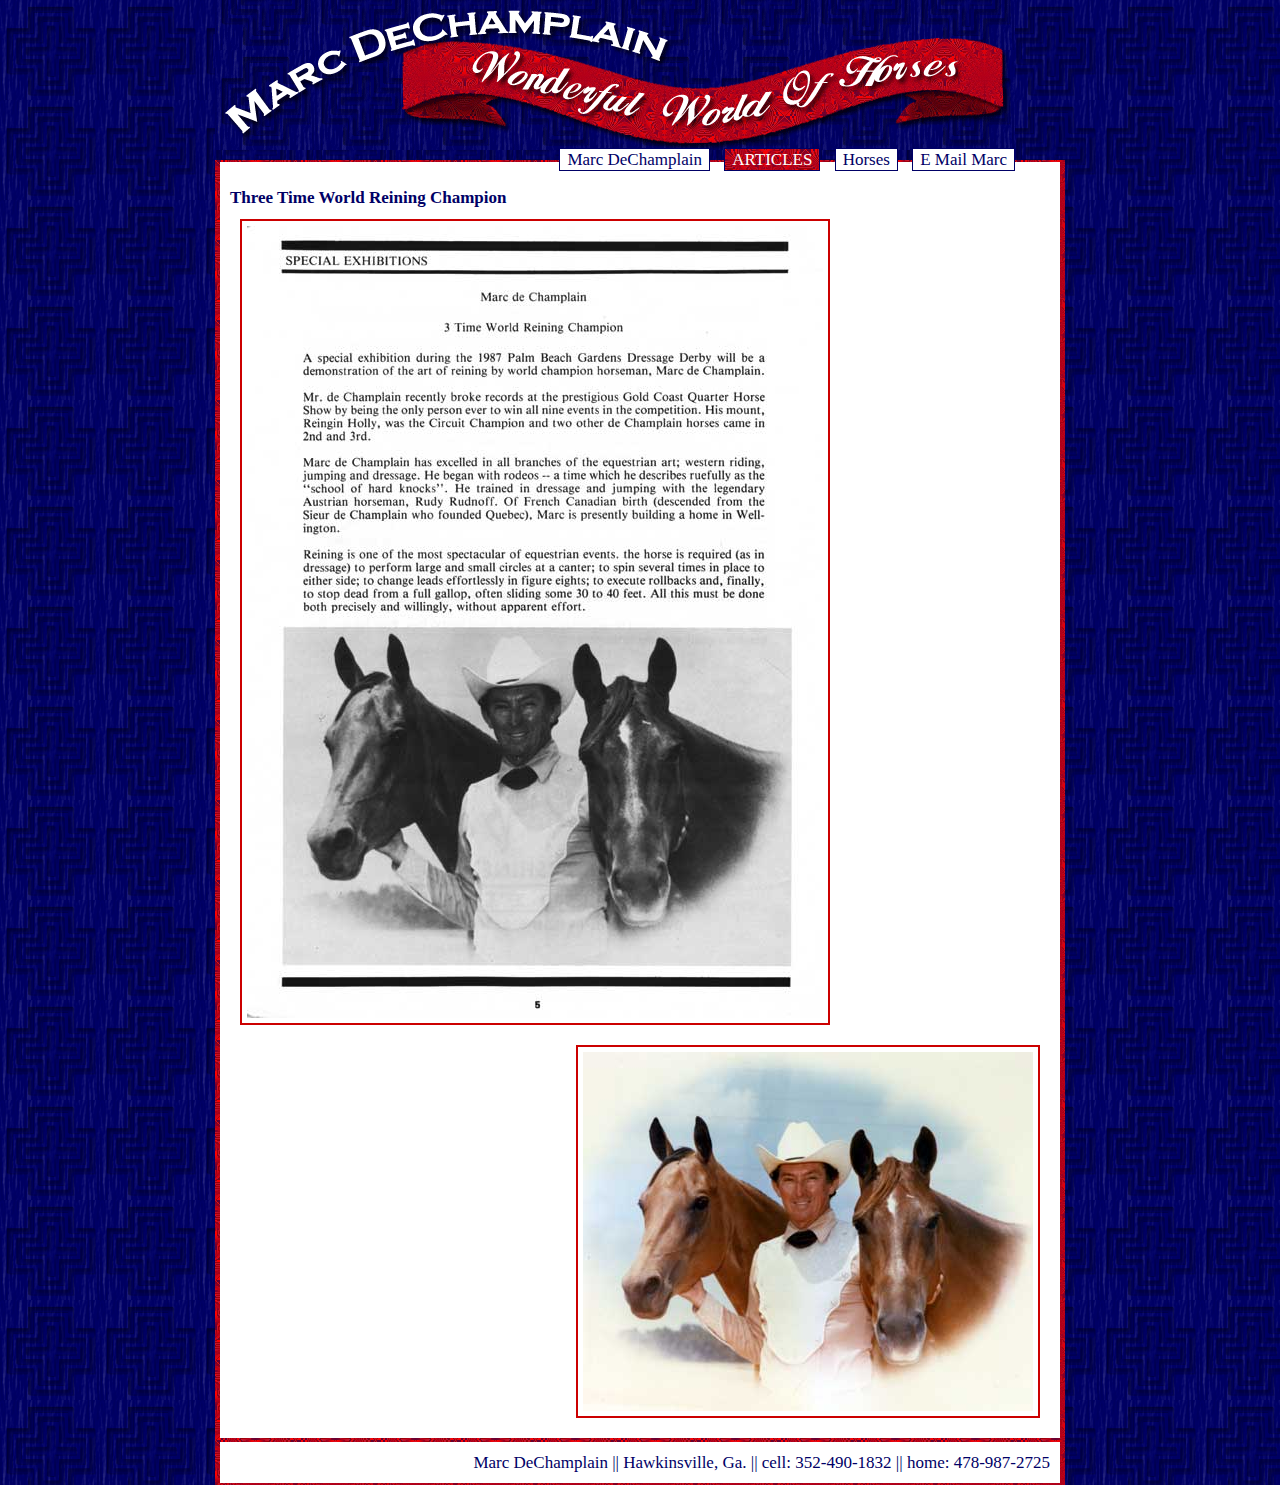
<file: articles/QH2/rein.htm>
﻿<!DOCTYPE HTML PUBLIC "-//W3C//DTD HTML 4.01 Transitional//EN"
"http://www.w3.org/TR/html4/loose.dtd">
<html>
<head>
<meta http-equiv="Content-Type" content="text/html; charset=iso-8859-1">
<TITLE>Marc DeChamplain</TITLE>

<META NAME="description" content="Marc DeChamplain- training performance horses for over 40 years of excellence">
<META NAME="keywords" CONTENT="NRHA, NRCHA, NSHA, AQHA,Working Cow Horse, Stock Horses, NCHA, Performance Horses">
<meta http-equiv="Content-Type" content="text/html; charset=utf-8">

<link rel="stylesheet" href="../../styles/styleSheet.css" type="text/css">
 
<script language="JavaScript"> 
<!--

    var msg = "Marc DeChamplain"
    var delay = 120
    var startPos = 110
    var timerID = null
    var timerRunning = false
    var pos = 0

    Scrollit()

    function Scrollit() {
        StopTheClock()
        for (var i = 0; i < startPos; i++) msg = " " + msg
        DoTheScroll()
    }

    function StopTheClock() {
        if (timerRunning)
            clearTimeout(timerID)
        timerRunning = false
    }

    function DoTheScroll() {
        if (pos < msg.length)
            self.status = msg.substring(pos, msg.length);
        else
            pos = -1;
        ++pos
        timerRunning = true
        timerID = self.setTimeout("DoTheScroll()", delay)
    }
//-->
</script>
</head>
<body>
	<div id="header"></div>
<div id="wrapper">
<div id="content">

<div id="navcontainer">
    <ul id="navlist">
        <li><a href="../../index.htm">Marc DeChamplain</a></li>
        <li id="active"><a href="../../article.htm" id="current">Articles</a></li>
        <li><a href="../../sale.htm">Horses</a></li>
        <li><a href="mailto:marcdechamplain@gmail.com">E Mail Marc</a></li>
    </ul>
</div>

<div class="clear"></div>
<strong>Three Time World Reining Champion </strong>
<img src="../images/article-rein.jpg" alt="Marc DeChamplain" width="576" height="792" class="img-left2"><br>
<img src="../images/marc-2horse.jpg" alt="Marc DeChamplain" width="450" height="359" class="img-right2">
<div class="clear"></div>
</div>
</div>
</div>
 
</div>
</div>
	<div id="footer">
	<div id="content">
      <div align="right">Marc DeChamplain || Hawkinsville, Ga. || cell: 352-490-1832 || home: 478-987-2725<br />
      </div>
      </div></div></div>
 
</body>
</html>
</file>
<file: styles/styleSheet.css>
﻿/* CSS Document */
html {margin: 0; 
	padding: 0; 
}
body {
	margin: 0;
	color: #000066;
	padding: 0;
	background-image: url('../images/blue.gif');
	font-family: Georgia, "Times New Roman", Times, serif;
	font-size: 17px;
}

#header {
	position: relative;
	height: 160px;
	margin-left:auto;
    margin-right:auto;
    margin-top:0;
    width: 850px;
	padding: 0;
	background-image: url('../images/header.gif');
	background-repeat: no-repeat;
}

#navcontainer
{
	z-index: 1;
	margin-top:-15px;
	}

#navcontainer ul
{
	list-style-type: none;
	text-align: center;
	float:right;
	margin-top: -8px;
	padding-right:30px;
}

#navcontainer li
{
	display: inline;
	text-align: center;
	margin: 0 5px;
}

#navcontainer li a
{
	padding: 1px 7px;
	color: #000066;
	background-color: #fff;
	border: 1px solid #000066;
	text-decoration: none;
}

#navcontainer li a:hover
{
	font-style: italic;
	color: #fff;
	background-image: url('../images/red.gif');
}

#navcontainer li a#current
{
	color: #fff;
	border: 1px solid #000066;
	text-transform: uppercase;
	background-image: url('../images/red.gif');
}

#wrapper{
	position: relative;
	margin-left:auto;
    margin-right:auto;
    margin-top:0;
    width: 840px;
	background-image: url('../images/red.gif');
	padding-left:5px;
	padding-right:5px;
	padding-top:2px;
	padding-bottom:2px;
}
#content
{
    padding-top:10px;
	padding: 10px;
	background:#fff;
	text-align: left;
	line-height: 1.25em;
	}

	
.img-left{
	float:left;
 	padding:10px;
}

.img-right{
	margin-left: 10px;
	margin-top: 10px;
	margin-bottom:10px;
 	float:right;
 	 padding:5px;
}
.img-left2{
	float:left;
  border:2px solid #cc0000;
  padding:5px;
    margin:10px;

}

.img-right2{
 	float:right;
	   border:2px solid #cc0000;
  padding:5px;
  margin:10px;

}
.border {
  border:2px solid #cc0000;
  padding:5px;
  }
.border-none {
  padding:5px;
  }

#kat{font-size:70%;
	text-align:right;
}
a, a:link	{
	color: #000066;
	text-decoration: none;
	display: inline;
	padding: 0;
	}
	
a:hover	{
	color: #cc0000;
	text-decoration: none;
	font-style: italic;
	}
	h1	{
	font: 1.5em Garamond, serif;
	color: #FFFFFF;
	border-left: 12px solid #cc0000;
	border-right: 12px solid #cc0000;
	padding: 5px;
	margin: 20px 0;
	background-color: #000066;
	background-image: url('../images/bg.gif');
	}
	
h2	{
	font: 1.5em Garamond, serif;
	color: #FFFFFF;
	border-left: 12px solid #cc0000;
	border-right: 12px solid #cc0000;
	padding: 5px;
	margin: 20px 0;
	background-color: #000066;
	background-image: url('../images/bg.gif');
	text-align:right;
	}
h3	{
	font:1.7em Garamond, serif;
	}
h4	{
	font:2.5em Garamond, serif;
		font-weight: bold;
	}
h5	{
	color: #fff;
	padding: 5px;
	margin: 20px 0;
	background-image: url('../images/bg.gif');
	border-right: 12px solid #cc0000;
	font-size: 1.1em;
	text-align:center;
	}
h6	{
	color: #fff;
	padding: 5px;
	margin: 20px 0;
	background-image: url('../images/bg.gif');
	border-left: 12px solid #cc0000;
	font-size: 1.1em;
	text-align:center;
	}
#footer{
	position: relative;
	margin-left:auto;
    margin-right:auto;
    margin-top:0;
    
	width: 840px;
	background-image: url('../images/red.gif');
	padding-left:5px;
	padding-right:5px;
	padding-top:2px;
	padding-bottom:2px;
}
	.clear {
	clear: both;
}

/* for article page*/
#articlecontainer
{
    padding: 10px 5px 15px 0px;
    clear:both;
}

.articleicon
{
    padding-right: 5px;
    width:20%;
    float:left;
}

.articledescription
{
    padding-top: 40px;
    width:72%;
    float:right;
}


/* for horse papge*/
#horsecontainer
{
    padding: 10px 5px 15px 0px;
    clear:both;
}

.horseicon
{
    padding-right: 5px;
    width:20%;
    float:left;
}

.horsedescription
{
    padding-top: 20px;
    width:55%;
    float:right;
}
</file>
